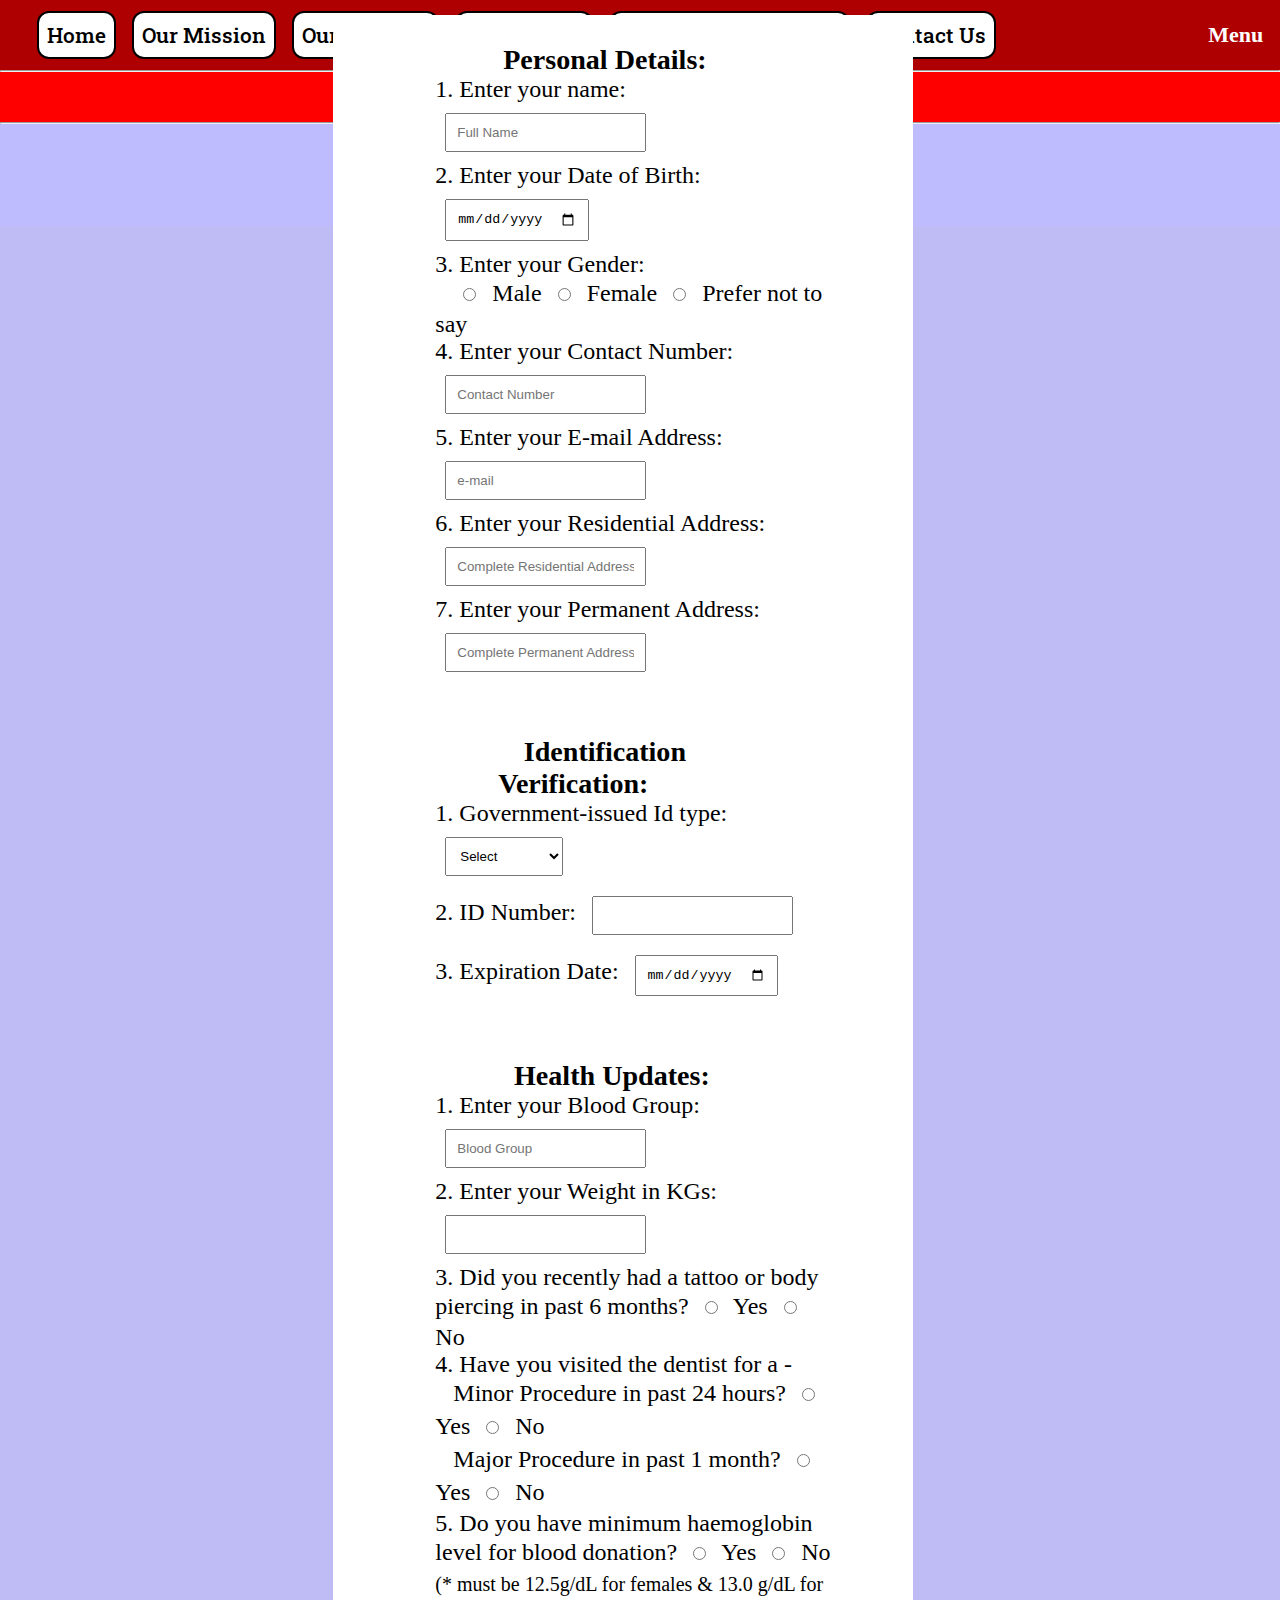
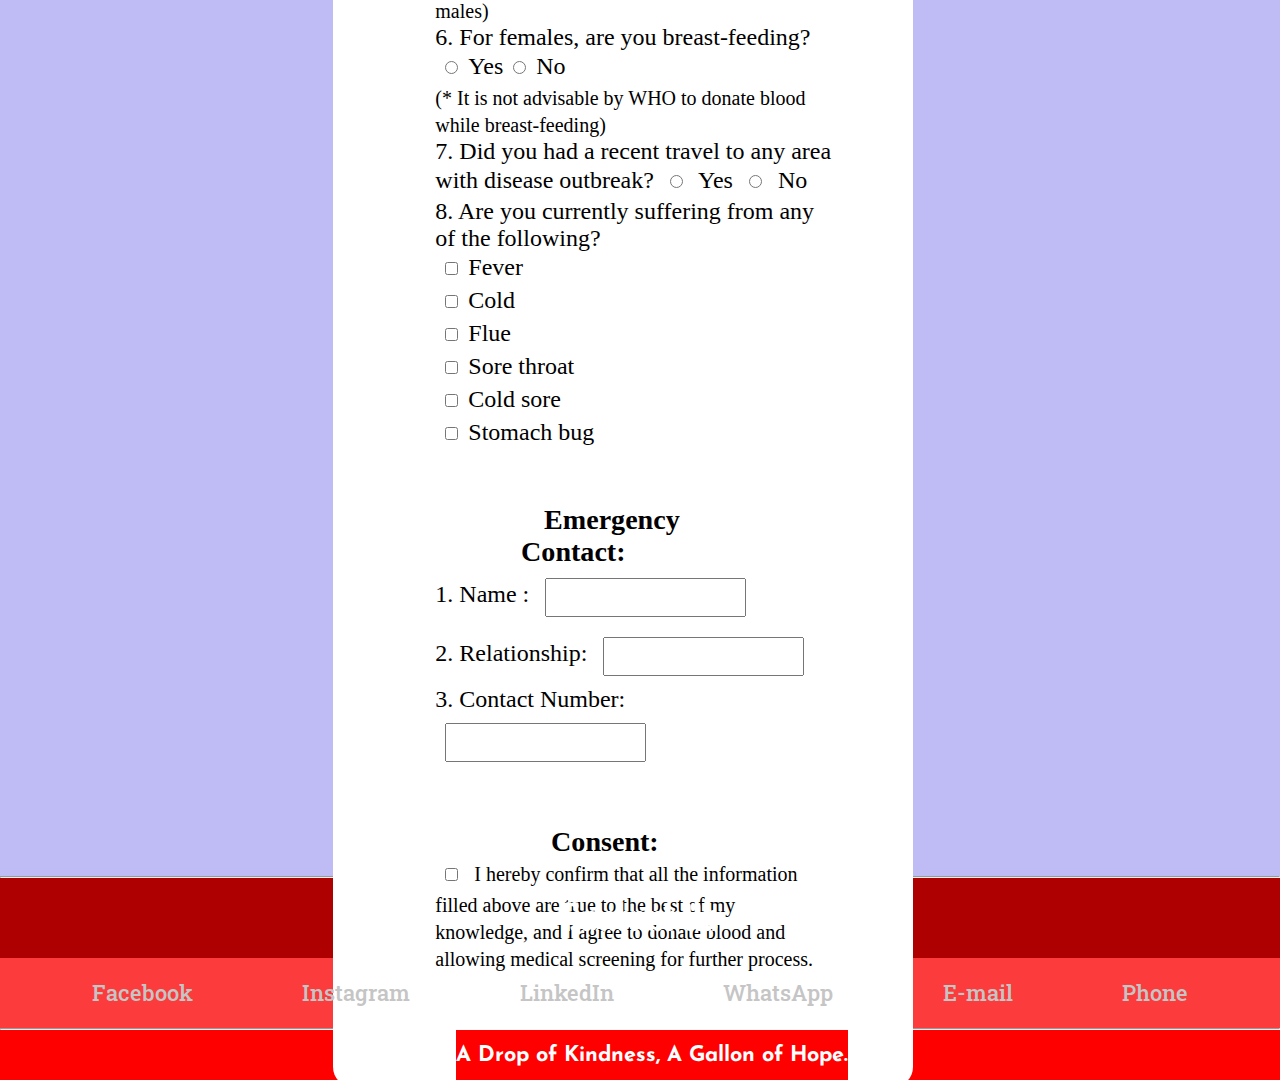
<file: form.html>
<!DOCTYPE html>
<html lang="en">
<head>
    <meta charset="UTF-8">
    <meta name="viewport" content="width=device-width, initial-scale=1.0">
    <title>Donate Blood | DonateBlood.com</title>
    <link rel="stylesheet" href="style.css">
    <link rel="stylesheet" href="https://cdnjs.cloudflare.com/ajax/libs/font-awesome/6.4.2/css/all.min.css" integrity="sha512-z3gLpd7yknf1YoNbCzqRKc4qyor8gaKU1qmn+CShxbuBusANI9QpRohGBreCFkKxLhei6S9CQXFEbbKuqLg0DA==" crossorigin="anonymous" referrerpolicy="no-referrer" />
    <link rel="preconnect" href="https://fonts.googleapis.com">
    <link rel="preconnect" href="https://fonts.gstatic.com" crossorigin>
    <link href="https://fonts.googleapis.com/css2?family=Josefin+Sans:ital@1&family=Kanit:ital@1&family=Kenia&family=Roboto+Slab&display=swap" rel="stylesheet">
</head>
<body>
    <header>
        <div class="navbar">
            <div class="icon">
                <i class="fa-solid fa-hand-holding-droplet"></i>
            </div>
            <div class="options">
                <a href="index.html" class="links">Home</a>
                <a href="index.html#mission" class="links">Our Mission</a>
                <a href="index.html#services" class="links">Our Services</a>
                <a href="index.html#feedback" class="links">Past Camps</a>
                <a href="index.html#help" class="links">Let's Save more Lives!</a>
                <a href="index.html#contact-section" class="links">Contact Us</a>
            </div>
            <div class="bars">
                <i class="fa-solid fa-bars"></i>&nbsp;
            </div>
            <div class="menu">
                Menu
            </div>
        </div>
        <hr>
        <div class="tagline">
            Every Drop Counts: Donate Blood Today
        </div>
    </header>
    <hr>
    <div class="form-heading">
        <h2>Give your details to Donate Blood</h2><br>
    </div>
    <div class="fill-form">
        <br>
        <div class="division">
            <div class="form-content">
                <form action="" autocomplete="on"><br>

                    <h3 class="form-head"> &nbsp;&nbsp;&nbsp;&nbsp;&nbsp;&nbsp;&nbsp;&nbsp; Personal Details:</h3>
                    1. Enter your name: <input type="text" class="fields" placeholder="Full Name" required><br>
                    2. Enter your Date of Birth: <input type="date" class="fields" required><br>
                    3. Enter your Gender: <br> &nbsp;&nbsp;
                                        <input type="radio" class="fields"> Male
                                        <input type="radio" class="fields"> Female
                                        <input type="radio" class="fields"> Prefer not to say <br>
                    4. Enter your Contact Number: <input type="number" class="fields" placeholder="Contact Number" required><br>
                    5. Enter your E-mail Address: <input type="email" class="fields" placeholder="e-mail" required><br>
                    6. Enter your Residential Address: <input type="text" class="fields" placeholder="Complete Residential Address" required><br>
                    7. Enter your Permanent Address: <input type="text" class="fields" placeholder="Complete Permanent Address" required><br><br><br>

                    <h3 class="form-head"> &nbsp;&nbsp;&nbsp;&nbsp;&nbsp;&nbsp;&nbsp;&nbsp; Identification Verification:</h3>
                    1. Government-issued Id type: &nbsp;&nbsp;<select class="fields" required>
                        <option>Select</option>
                        <option>Aadhar Card</option>
                        <option>PAN Card</option>
                        <option>Voter Card</option>
                        <option>Passport</option>
                    </select><br>
                    2. ID Number: <input type="number" class="fields" required><br>
                    3. Expiration Date: <input type="date" class="fields" required><br><br><br>

                    <h3 class="form-head"> &nbsp;&nbsp;&nbsp;&nbsp;&nbsp;&nbsp;&nbsp;&nbsp;&nbsp;&nbsp; Health Updates:</h3>
                    1. Enter your Blood Group: <input type="text" class="fields" placeholder="Blood Group" required><br>
                    2. Enter your Weight in KGs: <input type="number" class="fields" required><br>
                    3. Did you recently had a tattoo or body piercing in past 6 months?
                    <input type="radio" class="fields"> Yes <input type="radio" class="fields"> No <br>
                    4. Have you visited the dentist for a - <br>&nbsp;&nbsp; Minor Procedure in past 24 hours? <input type="radio" class="fields">Yes <input type="radio" class="fields"> No <br> &nbsp;&nbsp; Major Procedure in past 1 month? <input type="radio" class="fields"> Yes <input type="radio" class="fields"> No <br>
                    5. Do you have minimum haemoglobin level for blood donation? <input type="radio" class="fields"> Yes <input type="radio" class="fields"> No <br> <small>(* must be 12.5g/dL for females & 13.0 g/dL for males)</small> <br>
                    6. For females, are you breast-feeding?<input type="radio" class="fields">Yes<input type="radio" class="fields">No<br> <small>(* It is not advisable by WHO to donate blood while breast-feeding)</small> <br>
                    7. Did you had a recent travel to any area with disease outbreak? <input type="radio" class="fields"> Yes <input type="radio" class="fields"> No <br>
                    8. Are you currently suffering from any of the following?<br>
                    <input type="checkbox" class="fields">Fever<br>
                    <input type="checkbox" class="fields">Cold<br>
                    <input type="checkbox" class="fields">Flue<br>
                    <input type="checkbox" class="fields">Sore throat<br>
                    <input type="checkbox" class="fields">Cold sore<br>
                    <input type="checkbox" class="fields">Stomach bug<br><br><br>

                    <h3 class="form-head"> &nbsp;&nbsp;&nbsp;&nbsp;&nbsp;&nbsp;&nbsp;&nbsp;&nbsp;&nbsp; Emergency Contact:</h3>
                    1. Name : <input type="text" class="fields" required><br>
                    2. Relationship: <input type="text" class="fields" required><br>
                    3. Contact Number: <input type="number" class="fields" required><br><br><br>

                    <h3 class="form-head"> &nbsp;&nbsp;&nbsp;&nbsp;&nbsp;&nbsp;&nbsp;&nbsp; Consent:</h3>
                    <input type="checkbox" class="fields" required>
                    <small>I hereby confirm that all the information filled above are true to the best of my knowledge, and I agree to donate blood and allowing medical screening for further process.</small> <br><br>

                    <div class="form-head"> &nbsp;&nbsp;&nbsp;&nbsp;&nbsp;&nbsp;&nbsp;&nbsp;&nbsp;
                        <button class="fields">Proceed to complete Application</button>
                    </div>
                </form>
            </div>
        </div>
    </div>
    <hr>
    <section id="contact-section">
        <div class="contact_heading">
            Contact Us
        </div>
        <div class="contact-bar">
            <div class="facebook contact">
                <i class="fa-brands fa-facebook"></i> <a href="index.html#contact-section" class="contact-link">Facebook</a>
            </div>
            <div class="instagram contact">
                <i class="fa-brands fa-instagram"></i> <a href="index.html#contact-section" class="contact-link">Instagram</a>
            </div>
            <div class="linkedin contact">
                <i class="fa-brands fa-linkedin-in"></i> <a href="index.html#contact-section" class="contact-link">LinkedIn</a>
            </div>
            <div class="whatsapp contact">
                <i class="fa-brands fa-whatsapp"></i> <a href="index.html#contact-section" class="contact-link">WhatsApp</a>
            </div>
            <div class="email contact">
                <i class="fa-regular fa-envelope"></i> <a href="index.html#contact-section" class="contact-link">E-mail</a>
            </div>
            <div class="phone contact">
                <i class="fa-solid fa-phone"></i> <a href="index.html#contact-section" class="contact-link">Phone</a>
            </div>
        </div>
    </section>
    <hr>
    <footer>
        <div class="icon">
            <i class="fa-solid fa-hand-holding-droplet"></i>
        </div>
        &nbsp;&nbsp;
        <div class="tagline">
            A Drop of Kindness, A Gallon of Hope.
        </div>
    </footer>
</body>
</html>
</file>
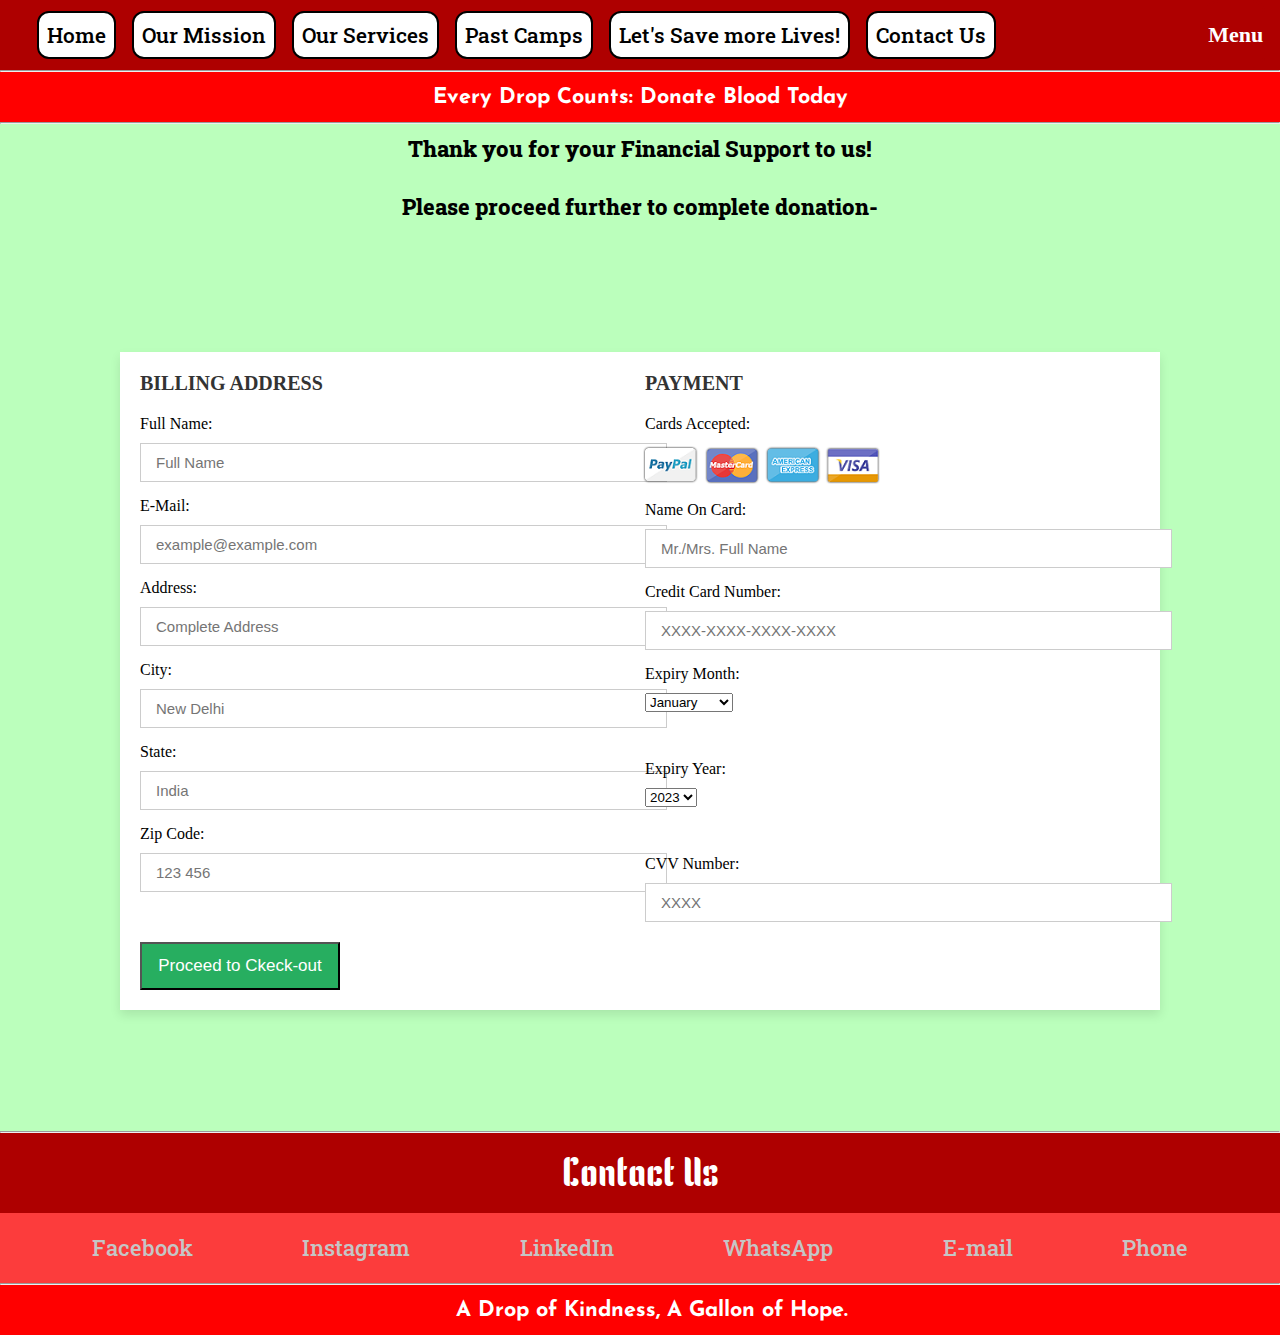
<file: pay.html>
<!DOCTYPE html>
<html lang="en">
<head>
    <meta charset="UTF-8">
    <meta name="viewport" content="width=device-width, initial-scale=1.0">
    <title>Donate Funds | DonateBlood.com</title>
    <link rel="stylesheet" href="style.css">
    <link rel="stylesheet" href="https://cdnjs.cloudflare.com/ajax/libs/font-awesome/6.4.2/css/all.min.css" integrity="sha512-z3gLpd7yknf1YoNbCzqRKc4qyor8gaKU1qmn+CShxbuBusANI9QpRohGBreCFkKxLhei6S9CQXFEbbKuqLg0DA==" crossorigin="anonymous" referrerpolicy="no-referrer" />
    <link rel="preconnect" href="https://fonts.googleapis.com">
    <link rel="preconnect" href="https://fonts.gstatic.com" crossorigin>
    <link href="https://fonts.googleapis.com/css2?family=Josefin+Sans:ital@1&family=Kanit:ital@1&family=Kenia&family=Roboto+Slab&display=swap" rel="stylesheet">
</head>
<body>
    <header>
        <div class="navbar">
            <div class="icon">
                <i class="fa-solid fa-hand-holding-droplet"></i>
            </div>
            <div class="options">
                <a href="index.html" class="links">Home</a>
                <a href="index.html#mission" class="links">Our Mission</a>
                <a href="index.html#services" class="links">Our Services</a>
                <a href="index.html#feedback" class="links">Past Camps</a>
                <a href="index.html#help" class="links">Let's Save more Lives!</a>
                <a href="index.html#contact-section" class="links">Contact Us</a>
            </div>
            <div class="bars">
                <i class="fa-solid fa-bars"></i>&nbsp;
            </div>
            <div class="menu">
                Menu
            </div>
        </div>
        <hr>
        <div class="tagline">
            Every Drop Counts: Donate Blood Today
        </div>
    </header>
    <hr>
    <div class="pay-head">
        Thank you for your Financial Support to us!
        <br><br>
        Please proceed further to complete donation-
    </div>
    <div class="container">
        <form>
            <div class="row">
                <div class="col">
                    <h3 class="title">billing address</h3>
                    <div class="inputBox">
                        <span>Full Name: </span> <input type="text" placeholder="Full Name">
                    </div>
                    <div class="inputBox">
                        <span>E-mail: </span> <input type="email" placeholder="example@example.com">
                    </div>
                    <div class="inputBox">
                        <span>Address: </span> <input type="text" placeholder="Complete Address">
                    </div>
                    <div class="inputBox">
                        <span>City: </span> <input type="text" placeholder="New Delhi">
                    </div>
                    <div class="inputBox">
                        <span>State: </span> <input type="text" placeholder="India">
                    </div>
                    <div class="inputBox">
                        <span>Zip code: </span> <input type="text" placeholder="123 456">
                    </div>
                </div>
                <div class="col">
                    <h3 class="title">Payment</h3>
                    <div class="inputBox">
                        <span>Cards Accepted: </span>
                        <img src="card_img.png" alt="">
                    </div>
                    <div class="inputBox">
                        <span>Name on Card: </span> <input type="text" placeholder="Mr./Mrs. Full Name">
                    </div>
                    <div class="inputBox">
                        <span>Credit Card Number: </span> <input type="number" placeholder="XXXX-XXXX-XXXX-XXXX">
                    </div>
                    <div class="inputBox">
                        <span>Expiry Month: </span>
                        <select name="" id="">
                            <option>January</option><option>February</option><option>March</option><option>April</option>
                            <option>May</option><option>June</option><option>July</option><option>August</option>
                            <option>September</option><option>October</option><option>November</option><option>December</option>
                        </select>
                    </div><br>
                    <div class="inputBox">
                        <span>Expiry Year: </span>
                        <select name="" id="">
                            <option>2023</option>
                            <option>2024</option>
                            <option>2025</option>
                            <option>2026</option>
                            <option>2027</option>
                            <option>2028</option>
                            <option>2029</option>
                            <option>2030</option>
                            <option>2031</option>
                            <option>2032</option>
                            <option>2033</option>
                            <option>2034</option>
                            <option>2035</option>
                        </select>
                    </div><br>
                    <div class="inputBox">
                        <span>CVV Number: </span> <input type="number" placeholder="XXXX">
                    </div>
                </div>
            </div>
            <input type="submit" value="Proceed to Ckeck-out" class="submit-btn">
        </form>
    </div>
    <hr>
    <section id="contact-section">
        <div class="contact_heading">
            Contact Us
        </div>
        <div class="contact-bar">
            <div class="facebook contact">
                <i class="fa-brands fa-facebook"></i> <a href="index.html#contact-section" class="contact-link">Facebook</a>
            </div>
            <div class="instagram contact">
                <i class="fa-brands fa-instagram"></i> <a href="index.html#contact-section" class="contact-link">Instagram</a>
            </div>
            <div class="linkedin contact">
                <i class="fa-brands fa-linkedin-in"></i> <a href="index.html#contact-section" class="contact-link">LinkedIn</a>
            </div>
            <div class="whatsapp contact">
                <i class="fa-brands fa-whatsapp"></i> <a href="index.html#contact-section" class="contact-link">WhatsApp</a>
            </div>
            <div class="email contact">
                <i class="fa-regular fa-envelope"></i> <a href="index.html#contact-section" class="contact-link">E-mail</a>
            </div>
            <div class="phone contact">
                <i class="fa-solid fa-phone"></i> <a href="index.html#contact-section" class="contact-link">Phone</a>
            </div>
        </div>
    </section>
    <hr>
    <footer>
        <div class="icon">
            <i class="fa-solid fa-hand-holding-droplet"></i>
        </div>
        &nbsp;&nbsp;
        <div class="tagline">
            A Drop of Kindness, A Gallon of Hope.
        </div>
    </footer>
</body>
</html>
</file>
<file: style.css>
*{
    margin: 0px;
    padding: 0px;
}

/** NAVIGATION **/
.navbar{
    height: 70px;
    background-color: rgb(174, 0, 0);
    color: white;
    justify-content: space-evenly;
    display: flex ;
}
.icon{
    font-size: 22px;
    display: flex;
    align-items: center;
    justify-content: space-evenly;
    margin-left: 10px;
}
.options{
    display: flex;
    text-align: center;
    justify-content: space;
    align-items: center;
    padding: 10px 10px;
    width: 90%;
}
.bars{
    font-size: 22px;
    display: flex;
    color: white;
    align-items: center;
    justify-content: space-evenly;
}
.menu{
    font-size: 22px;
    display: flex;
    color: white;
    align-items: center;
    justify-content: space-evenly;
    font-weight: 750;
    border: 2px solid rgb(174, 0, 0);
    border-radius: 12px;
    margin-right: 10px;
}
.menu:hover{
    cursor: pointer;
    background-color: rgb(136, 239, 255);
    margin: 8px;
    padding: 8px;
    color: black;
    border: 2px solid black;
    font-weight: 750;
}
.links{
    text-decoration: none;
    font-family: 'Roboto Slab', serif;
    color: black;
    background-color: white;
    font-size: 1.3rem;
    margin: 8px;
    border: 2px solid black;
    border-radius: 12px;
    padding: 8px;
    font-weight: 500;
}
.links:hover{
    color: blue;
    background-color: yellow;
    font-size: 1.35rem;
    border: 2.5px solid black;
    font-weight: 700;
}
.tagline{
    height: 50px;
    display: flex;
    font-size: 1.35rem;
    background-color: red;
    color: white;
    font-weight: 700;
    align-items: center;
    justify-content: center;
    text-align: center;
    font-family: 'Josefin Sans', sans-serif;
}

/** MAIN SECTION **/
.main{
    display: flex;
    height: 600px;
    background-color: rgb(255, 255, 123);
    justify-content: space-evenly;
    align-items: center;
}
.content{
    font-family: 'Kanit', sans-serif;
    padding: 20px;
    margin-left: 100px;
    font-size: 2rem;
    text-align: justify;
    margin-right: 10px;
}
.img-bg{
    height: 300px;
    margin-right: 100px;
    border: 2px solid black;
    border-radius: 20px;
}

/** MISSION SECTION **/
#mission{
    height: 620px;
    background-color:rgb(187, 247, 255);
}
.mission_heading{
    font-family: 'Kenia', sans-serif;
    background-color: rgb(77, 77, 255);
    align-items: center;
    display: flex;
    text-align: center;
    height: 80px;
    font-size: 2.5rem;
    color: white;
    justify-content: center;
    font-weight: 500;
}
.mhead{
    text-align: center;
    font-family: 'Roboto Slab', serif;
    height: 40px;
    color: red;
    font-weight: 700;
    margin-top: 7px;
}

/** UTILITY CLASSES **/
.section{
    display: flex;
    flex-wrap: wrap;
    justify-content: space-evenly;
    align-items: center;
    text-align: center;
    margin-top: 30px;
}
.box{
    height: 420px;
    width: 18%;
    align-items: center;
    background-color: white;
    padding: 20px 0px 15px;
    margin-top: 15px;
    border-radius: 15px;
    margin-bottom: 20px;
    border: 2px solid black;
}
.box-img{
    height: 100px;
    background-size: cover;
    margin-top: 1rem;
    margin-bottom: 1rem;
    font-size: 10rem;
}
.box-content{
    margin-left: 1rem;
    margin-right: 1rem;
    font-size: 1.3rem;
}
.desc{
    text-align: justify;
    margin-top: 100px;
    font-family: 'Josefin Sans', sans-serif;
}

/** SERVICES SECTION **/
#services{
    height: 620px;
    background-color:rgb(255, 187, 245);
}
.service_heading{
    font-family: 'Kenia', sans-serif;
    background-color: rgb(118, 0, 116);
    align-items: center;
    display: flex;
    text-align: center;
    height: 80px;
    font-size: 2.5rem;
    color: white;
    justify-content: center;
    font-weight: 500;
}
.shead{
    text-align: center;
    font-family: 'Roboto Slab', serif;
    height: 40px;
    color: rgb(0, 178, 0);
    font-weight: 700;
    margin-top: 7px;
}

/** CONTACT SECTION **/
.contact_heading{
    font-family: 'Kenia', sans-serif;
    background-color: rgb(174, 0, 0);
    align-items: center;
    display: flex;
    color: white;
    text-align: center;
    height: 80px;
    font-size: 2.5rem;
    justify-content: center;
    font-weight: 500;
}
.contact-bar{
    display: flex;
    background-color: rgb(252, 60, 60);
    justify-content: space-evenly;
    align-items: center;
    text-align: center;
}
.contact{
    height: 50px;
    font-family: 'Roboto Slab', serif;
    font-size: 1.35rem;
    color: white;
    margin-top: 20px;
}
.contact-link{
    text-decoration: none;
    font-family: 'Roboto Slab', serif;
    color: rgb(197, 197, 197);
    font-size: 1.4rem;
    margin: 8px;
    border: 2px solid transparent;
    border-radius: 12px;
    padding: 8px;
    font-weight: 500;
}
.contact-link:hover{
    color: blue;
    
    font-size: 1.5rem;
    border: 2.5px solid transparent;
    font-weight: 700;
}

/** FOOTER **/
footer{
    display: flex ;
    height: 50px;
    font-size: 1.35rem;
    background-color: red;
    color: white;
    font-weight: 700;
    align-items: center;
    justify-content: center;
    text-align: center;
    font-family: 'Josefin Sans', sans-serif;
}

/** FILL DETAILS FORM **/
.fill-form{
    height: 2250px;
    display: flex;
    background-color:rgb(190, 187, 245);
    text-align: center;
    align-items: center;
    justify-content: space-evenly;
}
.division{
    width: 45%;
    background-color: white;
    margin-right: 200px;
    border: 2px solid transparent;
    border-radius: 20px;
}
.form-heading{
    padding: 15px;
    background-color:rgb(190, 187, 255);
    text-align: center;
    justify-content: center;
    font-family: 'Roboto Slab', serif;
    font-weight: 800;
    font-size: 1.35rem;
}
.form-content{
    align-items: center;
    text-align:left;
    margin-left: 80px;
    margin-right: 80px;
    justify-content: center;
    font-size: 1.5rem;
}
.fields{
    margin:10px;
    padding: 10px;
}

/** FEEDBACK SECTION **/
#feedback{
    height: 500px;
    background-color:rgb(187, 255, 188);
}
.feedback_heading{
    font-family: 'Kenia', sans-serif;
    background-color: rgb(18, 108, 0);
    align-items: center;
    display: flex;
    text-align: center;
    height: 80px;
    font-size: 2.5rem;
    color: white;
    justify-content: center;
    font-weight: 500;
}
.fdb-section{
    display: flex;
    margin-left: 30px;
    margin-right: 30px;
    justify-content: space-evenly;
    align-items: center;
    text-align: center;
    margin-top: 30px;
}
.fhead{
    text-align: center;
    font-family: 'Roboto Slab', serif;
    height: 40px;
    color: red;
    font-weight: 700;
    margin-top: 7px;
}
.fdb-content{
    font-family: 'Kanit', sans-serif;
    padding: 20px;
    margin-left: 10px;
    font-size: 1.3rem;
    align-items: center;
    text-align: justify;
    margin-right: 10px;
}
.fdb-bg{
    height: 300px;
    margin-right: 10px;
    border: 2px solid black;
    border-radius: 20px;
}
/** HELP SECTION **/
#help{
    height: 620px;
    background-color:rgb(252, 252, 164);
}
.help_heading{
    font-family: 'Kenia', sans-serif;
    background-color: yellow;
    align-items: center;
    display: flex;
    text-align: center;
    height: 80px;
    font-size: 2.5rem;
    color: black;
    justify-content: center;
    font-weight: 500;
}
.hhead{
    text-align: center;
    font-family: 'Roboto Slab', serif;
    height: 40px;
    color: rgb(72, 0, 135);
    font-weight: 700;
    margin-top: 7px;
}
.box3{
    height: 430px;
    width: 30%;
    align-items: center;
    background-color: white;
    padding: 20px 0px 15px;
    margin-top: 15px;
    border-radius: 15px;
    margin-bottom: 20px;
    border: 2px solid black;
}
.box-img{
    height: 100px;
    background-size: cover;
    margin-top: 1rem;
    margin-bottom: 1rem;
    font-size: 10rem;
}
.external{
    margin-bottom: 10px;
    color: #006172;
    text-decoration: none;
}
.external:hover{
    text-decoration: underline;
    font-weight: 600;
}

/** PAYMENT FORM **/
.fill-pay{
    height: 800px;
    display: flex;
    background-color: rgb(187, 255, 188);
    text-align: center;
    align-items: center;
    justify-content: space-evenly;
}
.pay-head{
    padding: 10px;
    background-color: rgb(187, 255, 188);
    text-align: center;
    justify-content: center;
    font-family: 'Roboto Slab', serif;
    font-weight: 800;
    font-size: 1.35rem;
}
.form-content{
    align-items: center;
    text-align:left;
    margin-left: 100px;;
    justify-content: center;
    font-size: 1.5rem;
}
.fields{
    margin:10px;
    padding: 10px;
}
.form-head{
    text-align: center;
    margin-right: 120px;
}
.fdb-img{
    height: 1000px;
}
.container{
    box-sizing: border-box;
    outline: none;
    border: none;
    text-transform: capitalize;
    transition: all .2s linear;
    display: flex;
    background: rgb(187, 255, 188);
    justify-content: center;
    align-items: center;
    padding: 25px;
    min-height: 100vh;
}
.container form{
    padding: 20px;
    width: 1000px;
    background: #fff;
    box-shadow: 0 5px 10px rgba(0,0,0,0.1);
}
.container form .row{
    display: flex;
    flex-wrap: wrap;
    gap: 10px;
}
.container form .row .col{
    flex: 1 1 250px;
}
.container form .row .col .title{
    font-size: 20px;
    color: #333;
    padding-bottom: 5px;
    text-transform: uppercase;
}
.container form .row .col .inputBox{
    margin: 15px 0;
}
.container form .row .col .inputBox span{
    margin-bottom: 10px;
    display: block;
}
.container form .row .col .inputBox input{
    width: 100%;
    border: 1px solid #ccc;
    padding: 10px 15px;
    font-size: 15px;
    text-transform: none;
}
.container form .row .col .inputBox input:focus{
    border: 1px solid #000;
}
.container form .row .col .inputBox img{
    height: 34px;
    margin-top: 5px;
    filter:  drop-shadow(0 0 1px #000);
}
.container form .submit-btn{
    width: 200px;
    padding: 12px;
    font-size: 17px;
    background: #27ae60;
    color: #fff;
    margin-top: 5px;
    cursor: pointer;
}
.container form .submit-btn:hover{
    background: #2ecc71;
}
</file>
